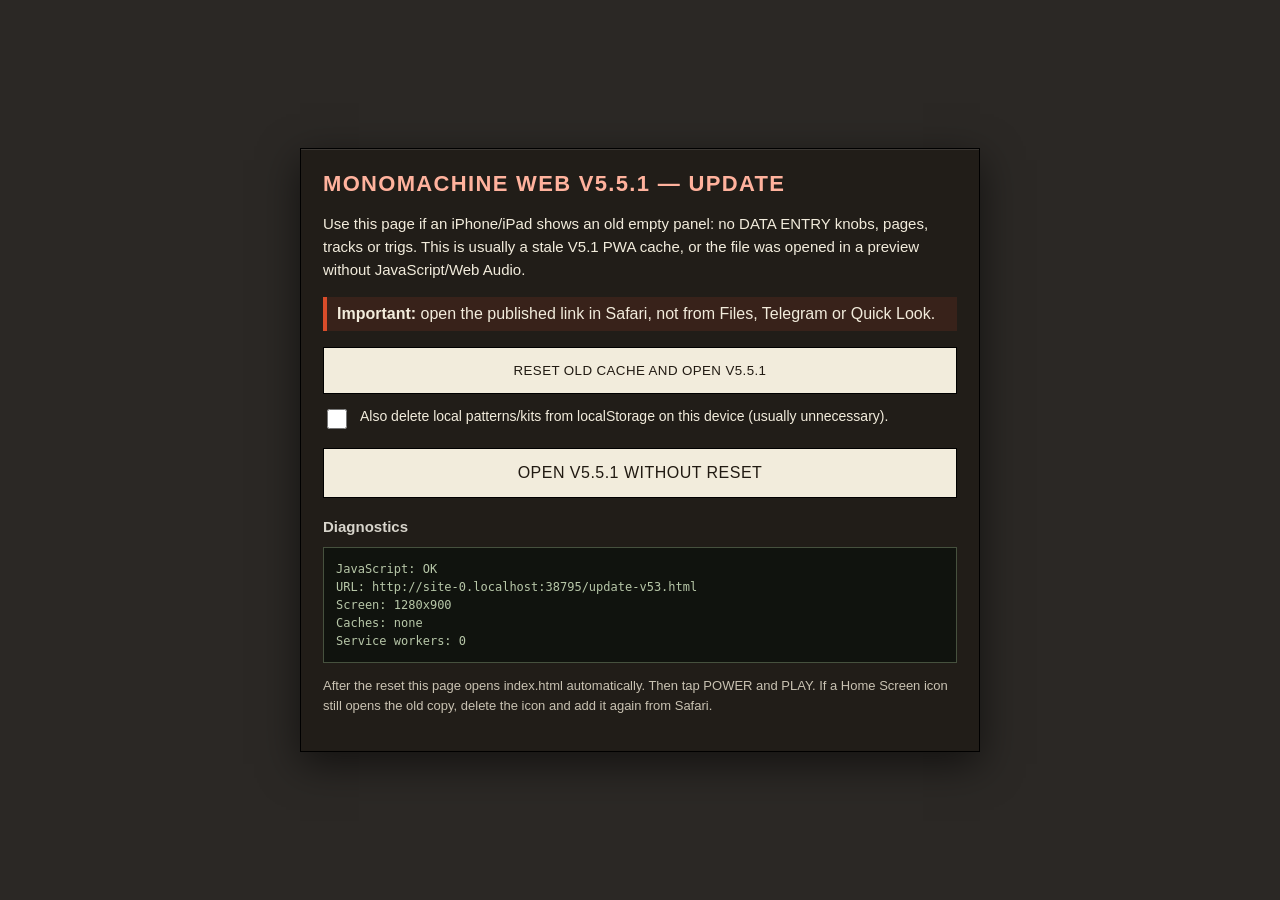
<file: update-v53.html>
<!DOCTYPE html>
<html lang="ru">
<head>
<meta charset="UTF-8">
<meta name="viewport" content="width=device-width, initial-scale=1, viewport-fit=cover">
<meta name="robots" content="noindex">
<meta name="theme-color" content="#211d18">
<title>Monomachine Web V5.5.1 update</title>
<style>
  *{box-sizing:border-box}body{margin:0;min-height:100vh;background:#2b2825;color:#f2ecdc;font-family:-apple-system,BlinkMacSystemFont,"Segoe UI",Arial,sans-serif;display:flex;align-items:center;justify-content:center;padding:calc(20px + env(safe-area-inset-top)) calc(20px + env(safe-area-inset-right)) calc(20px + env(safe-area-inset-bottom)) calc(20px + env(safe-area-inset-left))}
  main{width:min(680px,100%);background:#211d18;border:1px solid #000;box-shadow:0 12px 38px rgba(0,0,0,.55),inset 0 1px 0 rgba(255,255,255,.12);padding:22px}
  h1{margin:0 0 10px;color:#ffb29d;font-size:22px;letter-spacing:.06em}h2{font-size:15px;margin:20px 0 8px;color:#d8d5cc}
  p,li{line-height:1.55;font-size:15px}.small{font-size:13px;color:#c9c2b2}code{background:#10130e;padding:1px 4px;color:#cfe0bd}
  button,a.btn{display:block;width:100%;margin:16px 0 10px;padding:15px 12px;border:1px solid #000;background:#f2ecdc;color:#211a12;font:800 16px/1.2 inherit;text-align:center;text-decoration:none;letter-spacing:.03em}
  button:active,a.btn:active{transform:translateY(1px)}button[disabled]{opacity:.55}
  label{display:flex;gap:10px;align-items:flex-start;margin:12px 0;line-height:1.45;font-size:14px}input{width:20px;height:20px;flex:none}
  pre{white-space:pre-wrap;word-break:break-word;background:#10130e;color:#b7c7a8;border:1px solid #46513e;padding:12px;min-height:96px;font:12px/1.5 ui-monospace,Menlo,monospace}
  .warn{border-left:4px solid #d84c2a;padding:8px 10px;background:rgba(216,76,42,.12)}
</style>
</head>
<body>
<main>
  <h1 id="tTitle">MONOMACHINE WEB V5.5.1 — ОБНОВЛЕНИЕ</h1>
  <p id="tIntro">Эта страница нужна, если iPhone/iPad показывает старую пустую панель: нет ручек DATA ENTRY, страниц, треков или тригов. Обычно это старый PWA-кэш V5.1 либо открытие файла в предпросмотре без JavaScript/Web Audio.</p>
  <div class="warn"><b id="tImportant">Важно:</b> <span id="tWarn">открывайте опубликованную ссылку в Safari, а не из «Файлов», Telegram или Quick Look.</span></div>

  <button id="go" type="button">СБРОСИТЬ СТАРЫЙ КЭШ И ОТКРЫТЬ V5.5.1</button>
  <label><input id="factory" type="checkbox"> <span id="tFactory">Также удалить локальные паттерны/киты из localStorage на этом устройстве (обычно не нужно).</span></label>
  <a class="btn" id="openOnly" href="index.html?monoFresh=v55">ОТКРЫТЬ V5.5.1 БЕЗ СБРОСА</a>

  <h2 id="tDiag">Диагностика</h2>
  <pre id="out">Проверка доступности JavaScript…</pre>
  <p class="small" id="tAfter">После сброса страница сама перейдёт на index.html. Затем нажмите POWER и PLAY. Если иконка на экране «Домой» всё равно открывает старую копию, удалите иконку и добавьте её заново из Safari.</p>
  <noscript><p><b>JavaScript is off / JavaScript выключен.</b> Enable it in Safari and open the published link again. / Включите его для Safari и откройте опубликованную ссылку ещё раз.</p></noscript>
</main>
<script>
(function(){
  var lang='ru';
  try{ var saved=window.localStorage&&localStorage.getItem('monomachine_lang'); if(saved==='en'||saved==='ru') lang=saved; else if(/^en\b/i.test(navigator.language||'')) lang='en'; }catch(e){}
  document.documentElement.lang=lang;
  var T={
    ru:{title:'MONOMACHINE WEB V5.5.1 — ОБНОВЛЕНИЕ',intro:'Эта страница нужна, если iPhone/iPad показывает старую пустую панель: нет ручек DATA ENTRY, страниц, треков или тригов. Обычно это старый PWA-кэш V5.1 либо открытие файла в предпросмотре без JavaScript/Web Audio.',important:'Важно:',warn:'открывайте опубликованную ссылку в Safari, а не из «Файлов», Telegram или Quick Look.',go:'СБРОСИТЬ СТАРЫЙ КЭШ И ОТКРЫТЬ V5.5.1',factory:'Также удалить локальные паттерны/киты из localStorage на этом устройстве (обычно не нужно).',openOnly:'ОТКРЫТЬ V5.5.1 БЕЗ СБРОСА',diag:'Диагностика',after:'После сброса страница сама перейдёт на index.html. Затем нажмите POWER и PLAY. Если иконка на экране «Домой» всё равно открывает старую копию, удалите иконку и добавьте её заново из Safari.',screen:'Экран',caches:'Кэши',none:'нет',error:'ошибка',unavailable:'Cache Storage / Service Worker недоступны в этом контексте.',resetting:'Сбрасываю старый кэш…',localDeleted:'Локальные сохранения удалены.',swOff:'Service workers отключены.',cacheDeleted:'Кэши Monomachine удалены.',resetError:'Ошибка сброса',opening:'Открываю свежую V5.5.1…'},
    en:{title:'MONOMACHINE WEB V5.5.1 — UPDATE',intro:'Use this page if an iPhone/iPad shows an old empty panel: no DATA ENTRY knobs, pages, tracks or trigs. This is usually a stale V5.1 PWA cache, or the file was opened in a preview without JavaScript/Web Audio.',important:'Important:',warn:'open the published link in Safari, not from Files, Telegram or Quick Look.',go:'RESET OLD CACHE AND OPEN V5.5.1',factory:'Also delete local patterns/kits from localStorage on this device (usually unnecessary).',openOnly:'OPEN V5.5.1 WITHOUT RESET',diag:'Diagnostics',after:'After the reset this page opens index.html automatically. Then tap POWER and PLAY. If a Home Screen icon still opens the old copy, delete the icon and add it again from Safari.',screen:'Screen',caches:'Caches',none:'none',error:'error',unavailable:'Cache Storage / Service Worker are unavailable in this context.',resetting:'Resetting the old cache…',localDeleted:'Local saves deleted.',swOff:'Service workers unregistered.',cacheDeleted:'Monomachine caches deleted.',resetError:'Reset error',opening:'Opening fresh V5.5.1…'}
  };
  function t(k){ return T[lang][k]||T.ru[k]||k; }
  function set(id,key){ var e=document.getElementById(id); if(e) e.textContent=t(key); }
  set('tTitle','title'); set('tIntro','intro'); set('tImportant','important'); set('tWarn','warn'); set('tFactory','factory'); set('tDiag','diag'); set('tAfter','after');
  var out=document.getElementById('out');
  var btn=document.getElementById('go'); btn.textContent=t('go');
  var openOnly=document.getElementById('openOnly'); openOnly.textContent=t('openOnly');
  function line(s){ out.textContent += '\n' + s; }
  function describe(){
    out.textContent='JavaScript: OK\nURL: '+location.href+'\n'+t('screen')+': '+window.innerWidth+'x'+window.innerHeight;
    var jobs=[];
    if(window.caches&&caches.keys) jobs.push(caches.keys().then(function(ks){ line(t('caches')+': '+(ks.length?ks.join(', '):t('none'))); }).catch(function(e){ line(t('caches')+': '+t('error')+' '+e); }));
    if(navigator.serviceWorker&&navigator.serviceWorker.getRegistrations) jobs.push(navigator.serviceWorker.getRegistrations().then(function(rs){ line('Service workers: '+rs.length); }).catch(function(e){ line('Service workers: '+t('error')+' '+e); }));
    if(!jobs.length) line(t('unavailable'));
  }
  function go(){
    btn.disabled=true;
    line('\n'+t('resetting'));
    var jobs=[];
    try{
      if(document.getElementById('factory').checked){
        localStorage.removeItem('monomachine_web_v1');
        line(t('localDeleted'));
      }
      if(navigator.serviceWorker&&navigator.serviceWorker.getRegistrations){
        jobs.push(navigator.serviceWorker.getRegistrations().then(function(rs){
          return Promise.all(rs.map(function(r){ return r.unregister(); }));
        }).then(function(){ line(t('swOff')); }));
      }
      if(window.caches&&caches.keys){
        jobs.push(caches.keys().then(function(ks){
          return Promise.all(ks.filter(function(k){ return k.indexOf('mono-web-')===0; }).map(function(k){ return caches.delete(k); }));
        }).then(function(){ line(t('cacheDeleted')); }));
      }
    }catch(e){ line(t('resetError')+': '+e); }
    function open(){
      line(t('opening'));
      setTimeout(function(){ location.replace('index.html?monoFresh='+Date.now()); },250);
    }
    if(window.Promise&&jobs.length) Promise.all(jobs).then(open,open); else open();
  }
  btn.onclick=go;
  describe();
})();
</script>
</body>
</html>
</file>
